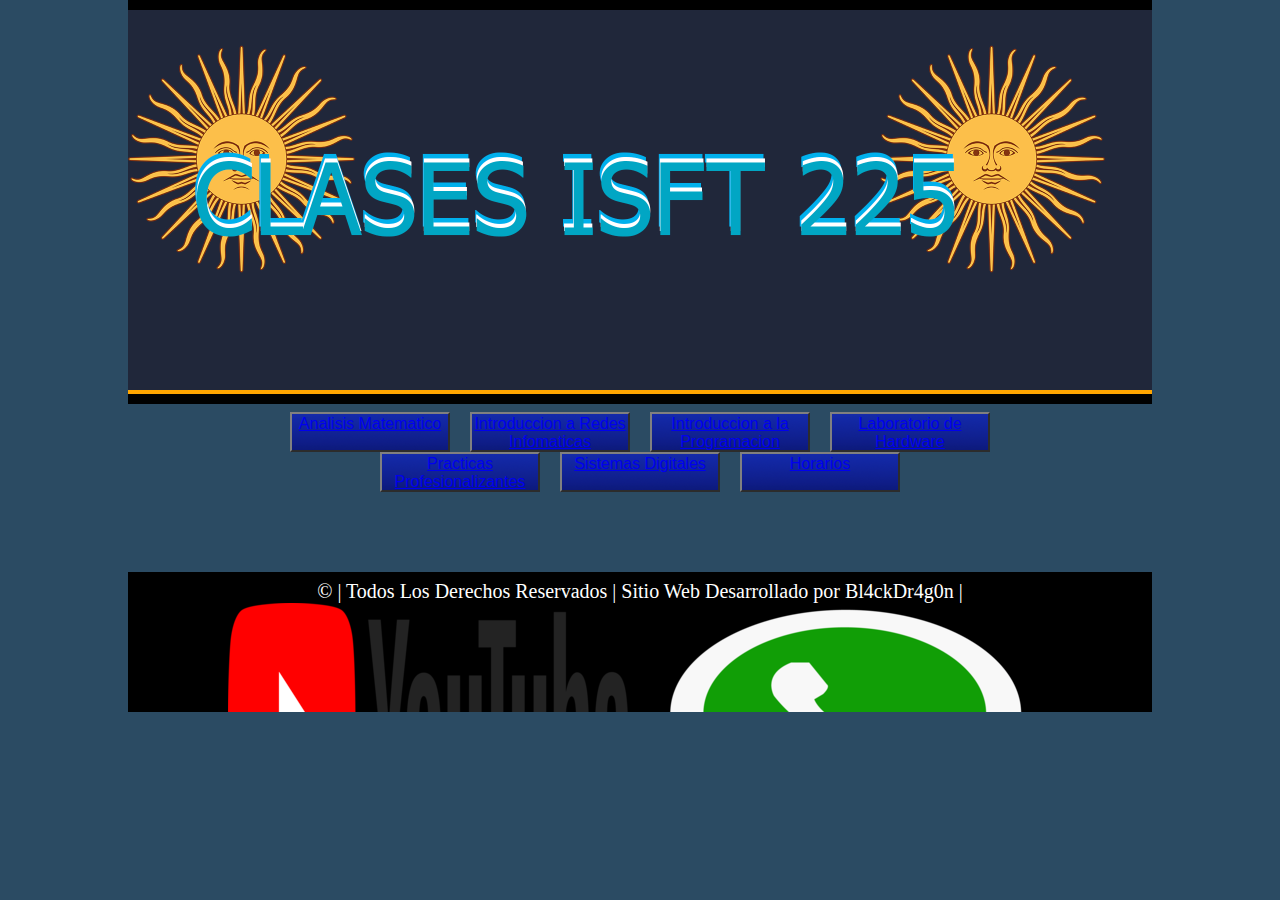
<file: index.html>
<!DOCTYPE html>
<html lang="es-AR">
<head>
	<meta charset="UTF-8">
	<meta name="viewport" content="width=device-width, initial-scale=1.0">
	<title>Document</title>
	<link rel="stylesheet" href="css/index.css">
</head>
<body>




		<div class="black"></div>
		
		<header>
			<img src="img/isft.jpg" alt="isft-logo" class="isft">
		</header>

		<div class="black"></div>
				
		<div class="menu">



		<div class="btn">
			<a href="#">Analisis Matematico</a>
			
		</div>
		<div class="btn">
			<a href="introduccion-a-redes.html"><p>Introduccion a Redes Infomaticas</p></a>
		</div>
		<div class="btn">
			<a href="introduccion-a-la-programacion.html"><p>Introduccion a la Programacion</p></a>
		</div>
		<div class="btn">
			<a href="laboratorio-de-hardware.html"><p>Laboratorio de Hardware</p></a>
		</div>
		<div class="btn">
			<a href="practicas.html"><p>Practicas Profesionalizantes</p></a>
		</div>
		<div class="btn">
			<a href="sistemas-digitales.html"><p id="h">Sistemas Digitales</p></a>
		</div>
		<div class="btn">
			<a href="horarios.html"><p id="h">Horarios</p></a>
		</div>



		</div>

		<footer>
			<p class="ft">&copy; | Todos Los Derechos Reservados | Sitio Web Desarrollado por Bl4ckDr4g0n | <a href="#"><img src="img/youtube-logo.png" alt="canal-youtube" class="img-logo"></a>  <a href="#"><img src="img/whatsapp-logo.png" alt="whatsappeame" class="img-logo"></a>  <a href="#"><img src="img/youtube-logo.png" alt="linkedin" class="img-logo"></a></p>
		</footer>
	
</body>
</html>
</file>
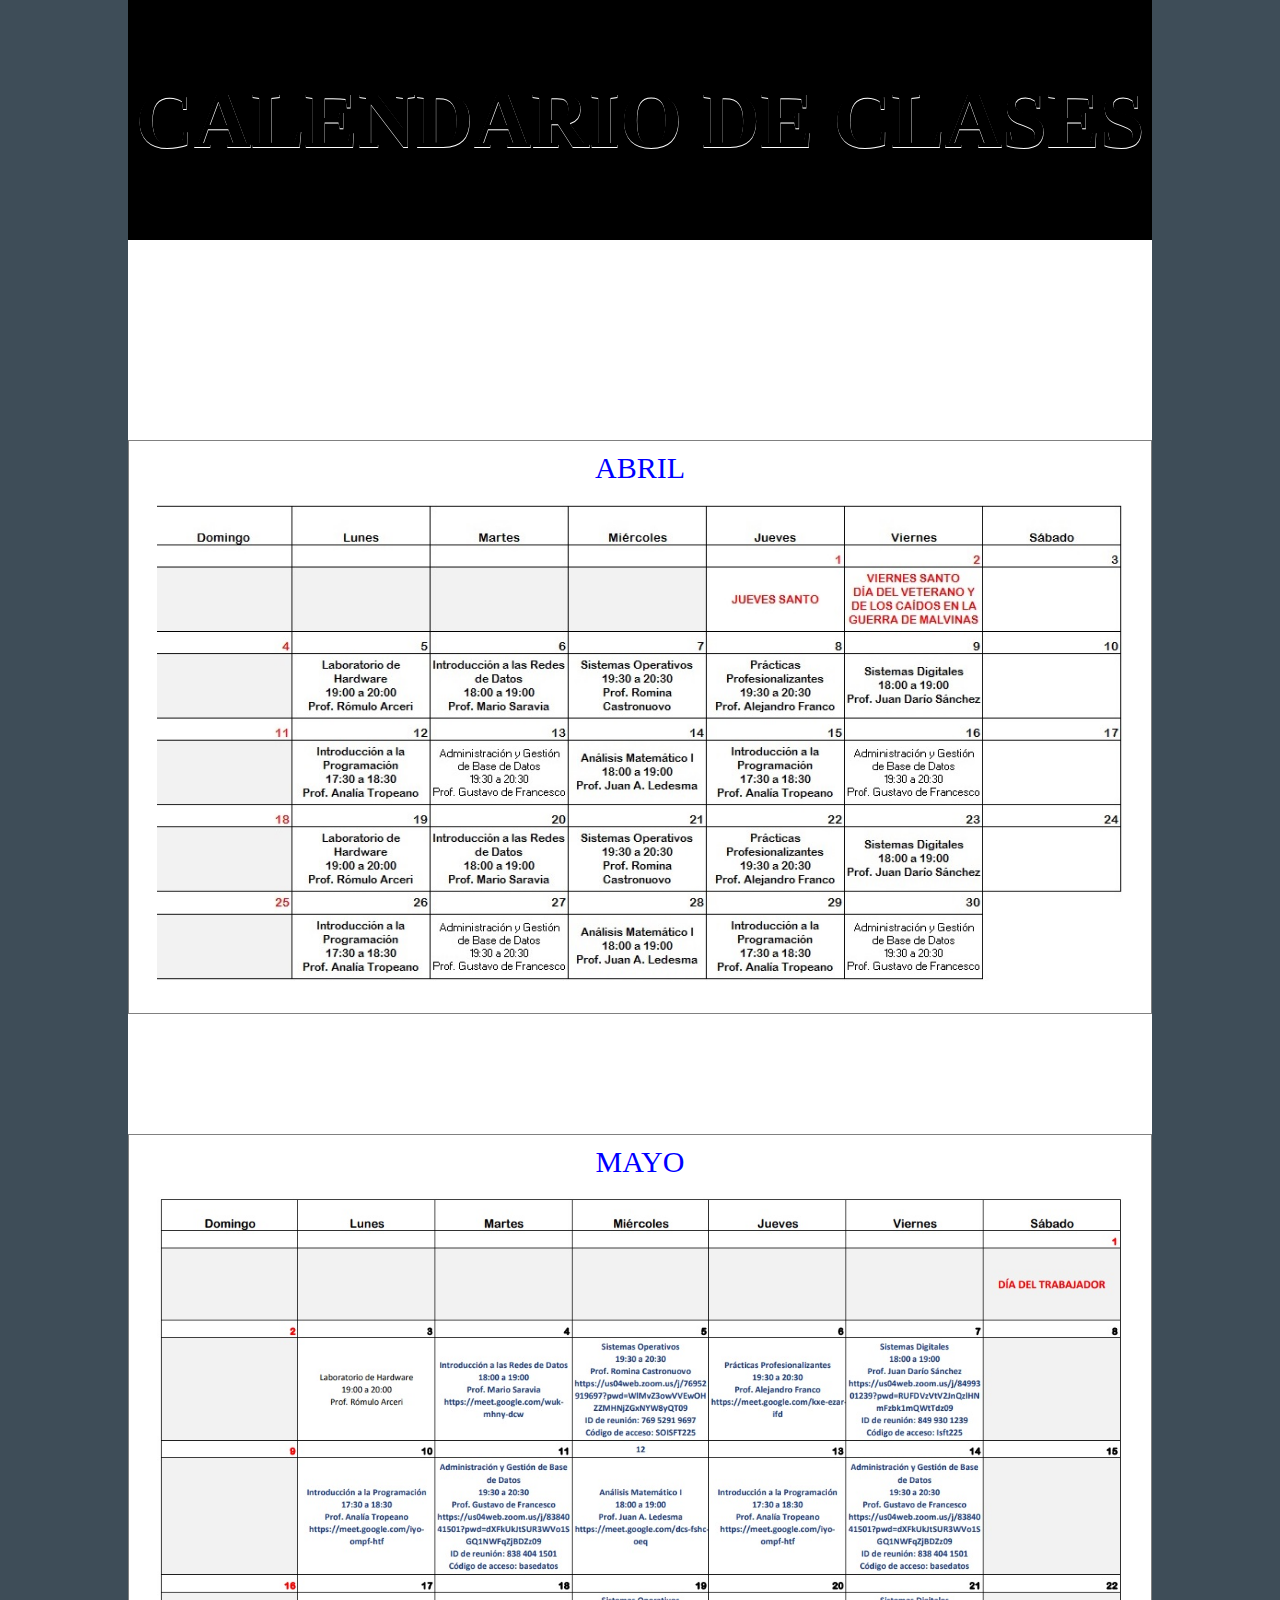
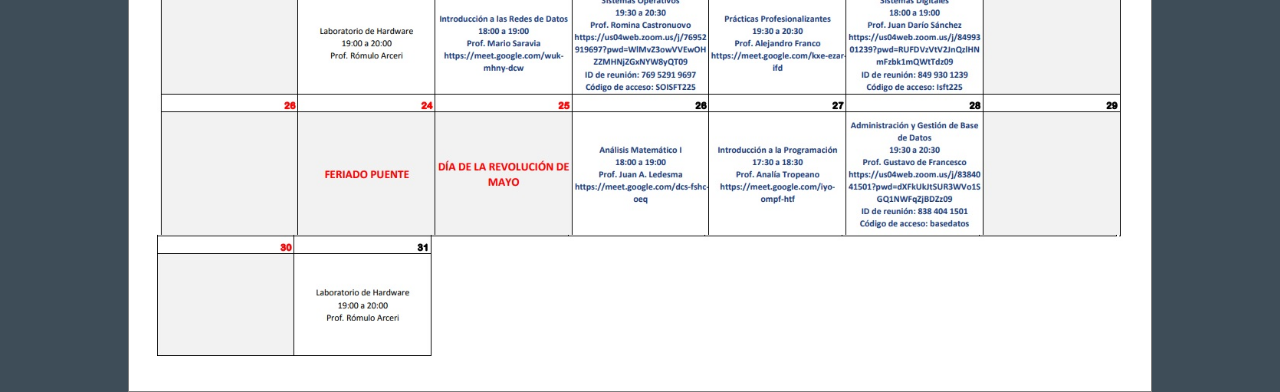
<file: horarios.html>
<!DOCTYPE html>
<html lang="es-AR">
<head>
	<meta charset="UTF-8">
	<meta name="viewport" content="width=device-width, initial-scale=1.0">
	<title>Document</title>
	<link rel="stylesheet" href="css/horarios.css">
</head>
	<body>
	<div class="container">
		<header>
			<h1>CALENDARIO DE CLASES</h1>
		</header>
		

		<section>
			<article class="abril">

				<div class="text">ABRIL</div>

				<img src="img/calendario-abril.jpeg" alt="calendario-abril">
			</article>

			<article class="mayo">

				<div class="text">MAYO</div>

				<img src="img/calendario-mayo.jpg" alt="calendario-mayo">
			</article>
		</section>
	</div>
</body>
</html>
</file>
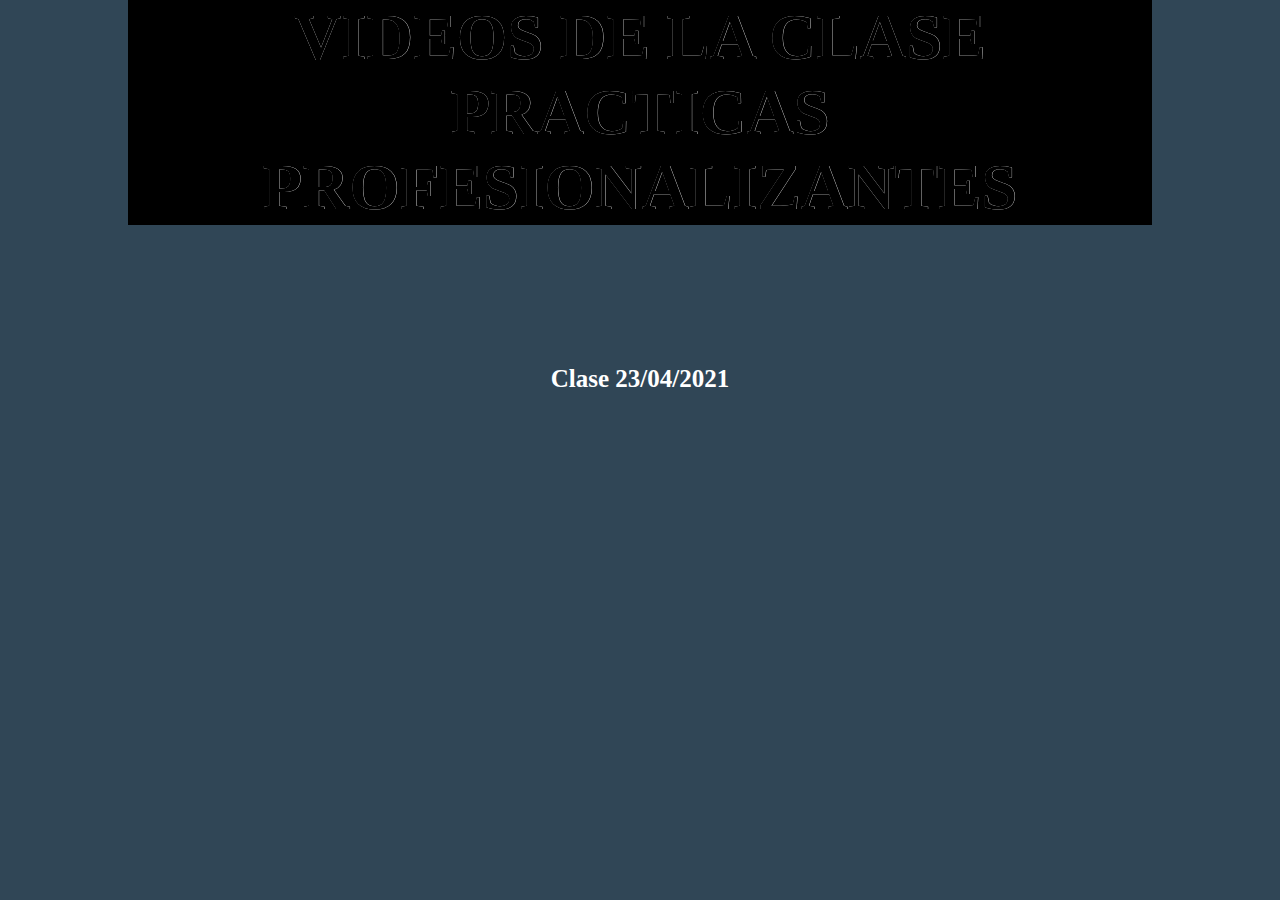
<file: practicas.html>
<!DOCTYPE html>
<html lang="es-AR">
<head>
	<meta charset="UTF-8">
	<meta name="viewport" content="width=device-width, initial-scale=1.0">
	<title>PRACTICAS PROFESIONALIZANTES</title>
	<link rel="stylesheet" href="css/practicas-profesionalizantes.css">
</head>
<body>

	<div class="container">

		<header>
			<h1>VIDEOS DE LA CLASE PRACTICAS PROFESIONALIZANTES</h1>
		</header>


		<div class="video-contenedor">

			<div class="text">
				<h3>Clase 23/04/2021</h3>
		</div>
		
			
			<iframe class="video-contenedor" src="https://www.youtube.com/embed/_Eezd6mQgUg" title="Clases de practicas profesionalizantes" frameborder="0" allow="accelerometer; autoplay; clipboard-write; encrypted-media; gyroscope; picture-in-picture" allowfullscreen></iframe>
		

	</div>
			</div>
			



	
</body>
</html>
</file>
<file: css/index.css>
*{
	margin: 0 auto;
	padding: 0;
	box-sizing: border-box;
}

body{
	width: 80%;
	background-color: #2B4B63;
}

header{
	background-color: orange;
	width: 100%;
	
}

.isft{
	width: 100%;
}

.black{
	height: 10px;
	background-color: black;
}

.aside{
	margin-top: 120px;
	float: left;
	display: block;
	width: 30%;
	
}


.menu{
	width: 83.4%;
	text-align: center;
	margin-top: 8px;
	background-color: #2B4B63;
}



.btn{
	width: 160px;
	height: 40px;
	font-family: Arial;
	color: white;
	background-image: url("../btn/boton.png");
	text-align: center;
	display: inline-flex;
	border: outset 2px grey;
	padding: 1px;
	margin: 0 8px;

}

.btn:hover{
	cursor: pointer;
}

.btn:active{
	border: inset 2px black;
	color: red;

}

footer{
	background-color: black;
	color: white;
	width: 100%;
	height: 140px;
	padding: 8px;
	margin-top: 80px;
	font-size: 20px;
	overflow: hidden;
	text-align: center;



}
.img-logo{
	width: 4	%;
	margin: 0px 10px;
	align-items: center;
	align-content: center;
	display: inline-flex;
	position: relative;
}
</file>
<file: css/horarios.css>
*{
	margin: 0 auto;
	padding: 0;
	box-sizing: border-box;

}

body{
	width: 100%;
	background-color: #3E4D58;
}

.container{
	width: 80%;
	background-color: white;
}

header{
	background-color: black;
	height: 240px;
	overflow: hidden;
	width: 100%;
}

h1{
	color: black;
	text-shadow: 0.2px 0.5px white;
	font-size: 80px;
	text-align: center;
	line-height: 240px;

}

section{
	display: block;
	margin-top:200px;
}

article{
	width: 100%;
	text-align: center;
	align-content: center;
	align-items: center;
	padding: 10px;
}

img{
	
	padding: 18px;
	width: 100%;
	margin: auto;
	text-align: center;
}

.text{
	font-size: 30px;
	color: blue;
}

.abril{
	margin-bottom: 120px;
}

.abril, .mayo{
	border:solid 1px grey;
}


@media screen and (max-width: 700px){
	h1{
		font-size: 35px;
	}
}

@media screen and (max-width: 570px){
	h1{
		font-size: 25px;
	}
}
</file>
<file: css/practicas-profesionalizantes.css>
*{
	margin: 0 auto;
	padding: 0;
	box-sizing: border-box;
}

body{
	width: 100%;
	background-color: #304656;
}

header{
	width: 100%;
	background-color: black;
}

h1{
	text-align: center;
	font-size: 80px;
	text-shadow: 0.2px 0.2px white;

}


.container{
	width: 80%;
}

.video-contenedor{
	margin-top: 140px;
	width: 100%;
}

iframe{
	width: 100%;
	height::800px;
	margin-top: 80px;
}

h3{
	text-align: center;
	font-size: 25px;
	color: white;
}


@media screen and (max-width: 1779px){
	h1{
		font-size: 65px;
	}
}

@media screen and (max-width: 950px){
	h1{
		font-size: 55px;
	}
}

@media screen and (max-width: 805px){
	h1{
		font-size: 45px;
	}
}

@media screen and (max-width: 680px){
	h1{
		font-size: 35px;
	}
}

@media screen and (max-width: 539px){
	h1{
		font-size: 25px;
	}
}
</file>
